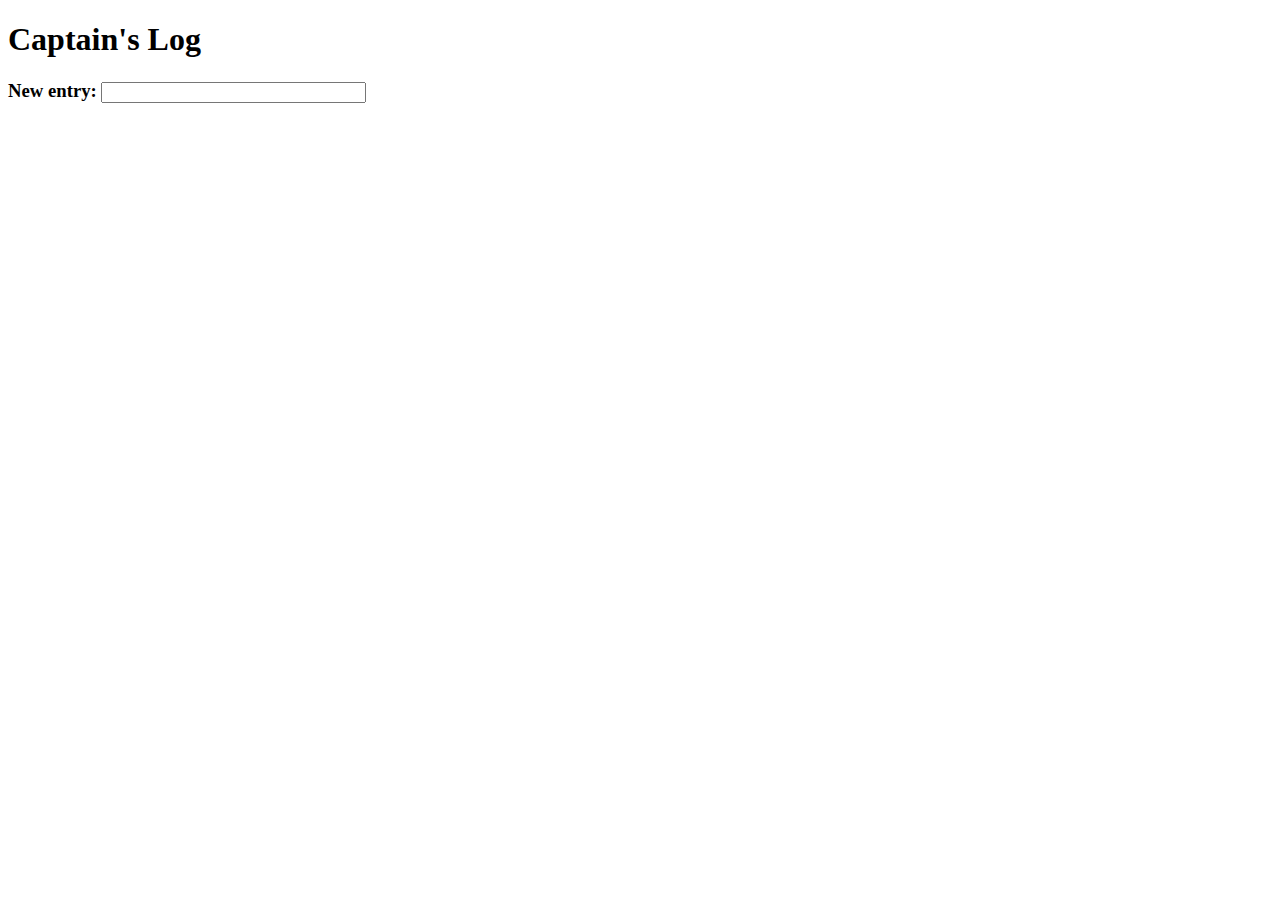
<file: captainslog/index.html>
<!DOCTYPE html>

<html>

<head>
	<title>Captain's Log</title>
	<script src="https://ajax.googleapis.com/ajax/libs/jquery/3.1.1/jquery.min.js"></script>
	<script>
	$(document).ready(function() {

		function reload() {
			output = "";
			for (key in localStorage) {
				output = "<p>" + localStorage[key] + "</p>" + output;
			}
			$('#log').html(output);
		}

		$('#msg').keydown(function(code) {
			if(code.keyCode == 13){
				var time = new Date();
				result = time.toString()+" - "+
				$('#msg').val();
				localStorage[time] = result;
				reload();
			}

		});
	});
	</script>
</head>

<body>
	<h1>Captain's Log</h1>
	<h3>New entry: <input type="text" id="msg" name="msg" size="30" /></h3>
	<div id="log"></div>
</body>
</html>
</file>
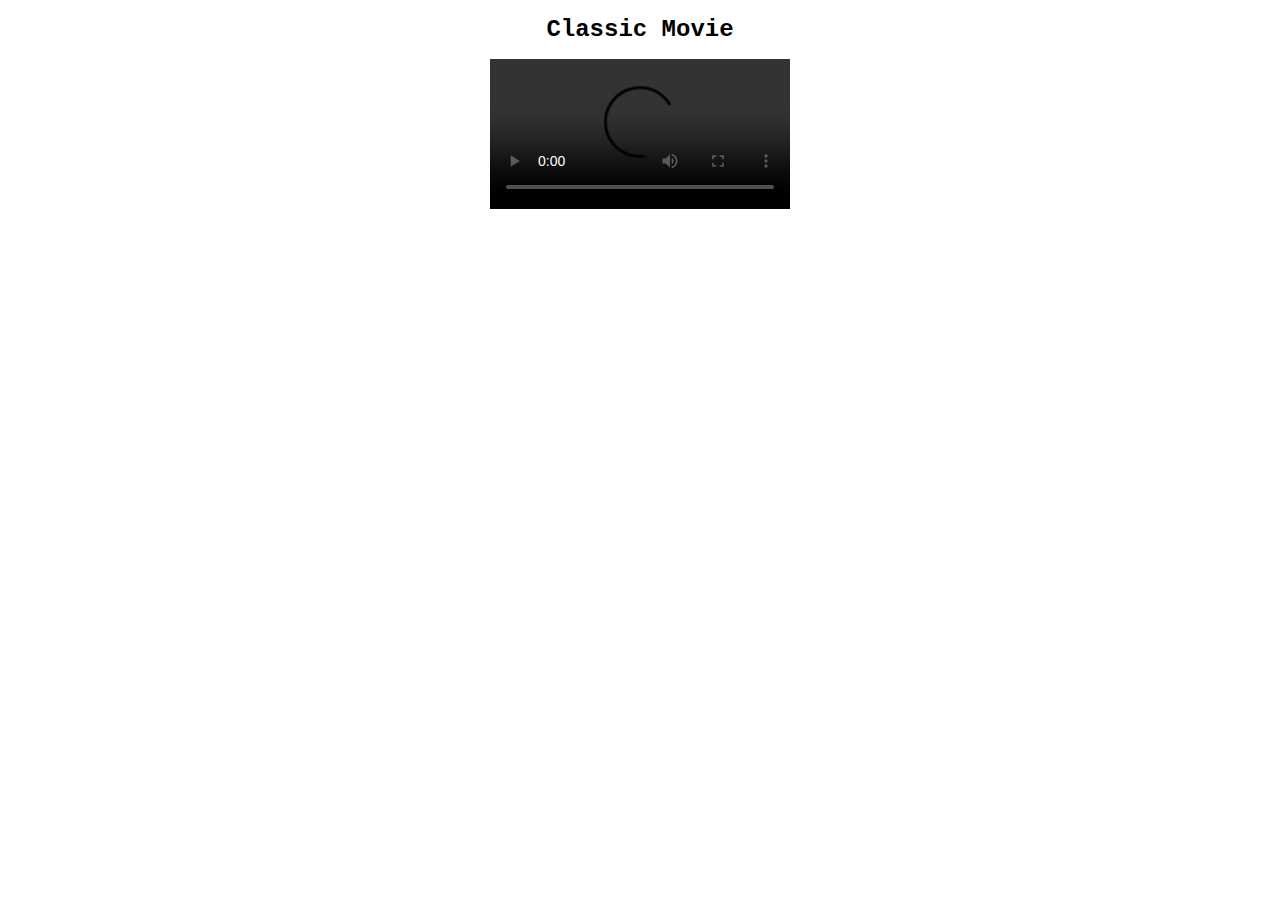
<file: movie_annotation/index.html>
<!DOCTYPE html>
<html>
<head>
<meta charset="utf-8" />
<title>Classic Movie</title>
<link rel="stylesheet" href="style.css" type="text/css" />
</head>

<body>

<h1 id="title">Classic Movie</h1>

<video src="https://www.cs.tufts.edu/comp/20/classic.mp4" id="classic_video" controls></video>
<div id="movie_quotes"></div>

<script type = "text/javascript">
	var video = document.getElementById("classic_video");
	var caption = document.getElementById("movie_quotes");

	video.addEventListener("timeupdate",function(){


	 if (video.currentTime > 20 && video.currentTime < 28) {
			caption.innerHTML = "<h2>Igor: DR. FRANKENSTEIN?!?!?</h2>";
		}
		else if (video.currentTime > 29 && video.currentTime < 33) {
			caption.innerHTML = "<h2>Dr. Frederick Frankenstein: Frokensteen.</h2>";
		}
		else if (video.currentTime > 33 && video.currentTime < 36) {
			caption.innerHTML = "<h2>Igor: You're putting me on.</h2>";
		}
		else if (video.currentTime > 36 && video.currentTime < 39) {
			caption.innerHTML = "<h2>Dr. Frederick Frankenstein: No, it pronounced, &quotFrokensteen.&quot</h2>";
		}
		else if (video.currentTime > 39 && video.currentTime < 41) {
			caption.innerHTML = "<h2>Igor: Do you also say Froaderick?</h2>";
		}
		else if (video.currentTime > 41 && video.currentTime < 44) {
			caption.innerHTML = "<h2>Dr. Frederick Frankenstein: No . . . &quotFrederick.&quot</h2>";
		}
		else if (video.currentTime > 44 && video.currentTime < 46) {
			caption.innerHTML = "<h2>Igor: Well, why isn't it &lsquoFroaderick Frokensteen&rsquo?</h2>";
		}
		else if (video.currentTime > 46 && video.currentTime < 49) {
			caption.innerHTML = "<h2>Dr. Frederick Frankenstein: It isn't, it's &quotFrederick Frokensteen&quot</h2>";
		}
		else if (video.currentTime > 49 && video.currentTime < 51) {
			caption.innerHTML = "<h2>Igor: I see.</h2>";
		}
		else if (video.currentTime > 51 && video.currentTime < 52) {
			caption.innerHTML = "<h2>Dr. Frederick Frankenstein: You must be Igor. [He pronounces it ee-gor.]</h2>";
		}
		else if (video.currentTime > 52 && video.currentTime < 55) {
			caption.innerHTML = "<h2>Igor: No, it's pronounced &quoteye-gor.&quot</h2>";
		}
		else if (video.currentTime > 55 && video.currentTime < 58) {
			caption.innerHTML = "<h2>Dr. Frederick Frankenstein: But they told me it was &quotee-gor&quot...</h2>";
		}
		else if (video.currentTime > 58 && video.currentTime < 60) {
			caption.innerHTML = "<h2>Igor: Well, they were wrong then, weren't they?</h2>";
		}
		else if (video.currentTime > 60 && video.currentTime < 64) {
			caption.innerHTML = "<h2>Dr. Frederick Frankenstein: Uh, you were sent here by Herr Falkstein, weren't you?</h2>";
		}
		else if (video.currentTime > 64 && video.currentTime < 68) {
			caption.innerHTML = "<h2>Igor: Yes. My grandfather used to work for your grandfather.</h2>";
		}
		else if (video.currentTime > 68 && video.currentTime < 71) {
			caption.innerHTML = "<h2>Dr. Frederick Frankenstein: How nice.</h2>";
		}
		else if (video.currentTime > 71 && video.currentTime < 73) {
			caption.innerHTML = "<h2>Igor: Of course the rates have gone up.</h2>";
		}
		else if (video.currentTime > 73 && video.currentTime < 89) {
			caption.innerHTML = "<h2>Dr. Frederick Frankenstein: Of course, of course, I'm sure we'll get along splendidly. Oh, I uh, you know I don't mean to embarrass you, but I'm rather a brilliant surgeon. Perhaps I can help you with that hump.<h2>";
		}
		else if (video.currentTime > 89 && video.currentTime < 95) {
			caption.innerHTML = "<h2>Igor: What hump?</h2>";
		}
		else {
			caption.innerHTML ="";
		}
		}, false);

</script>
</body>
</html>
</file>
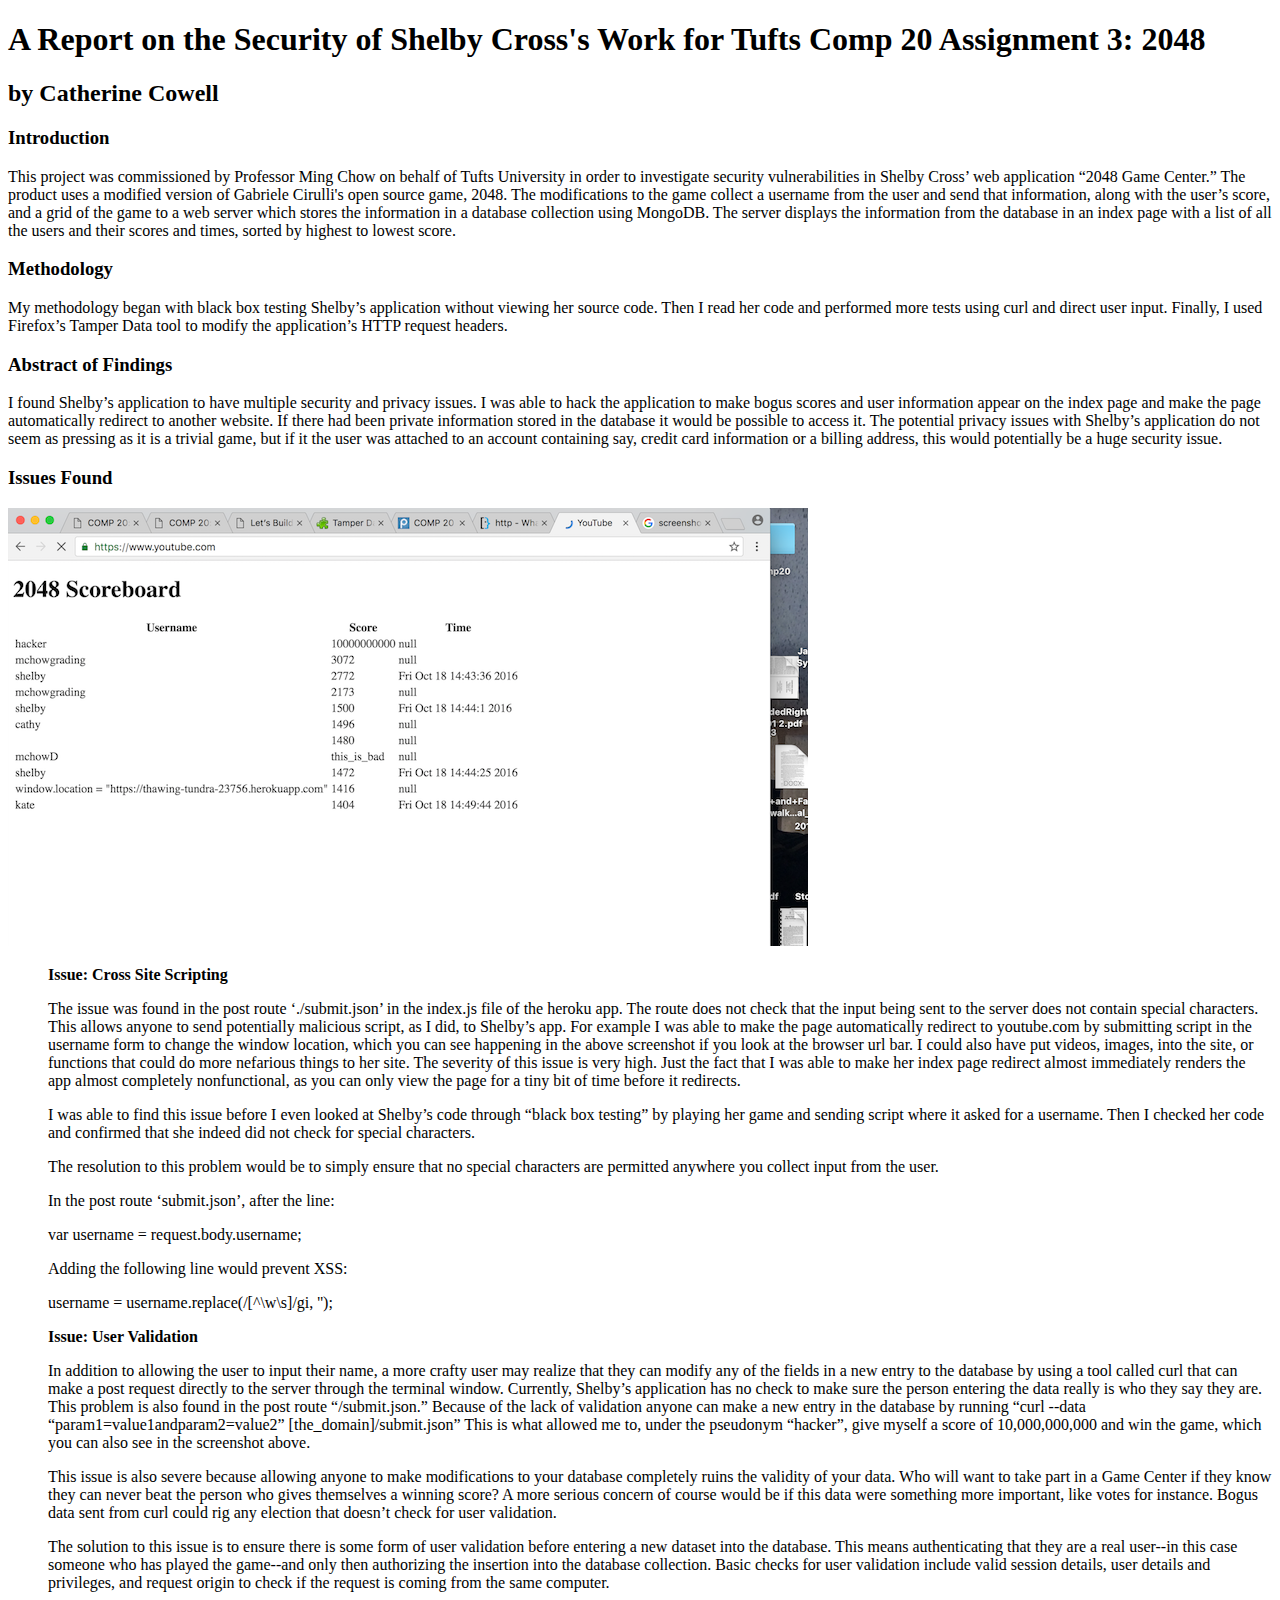
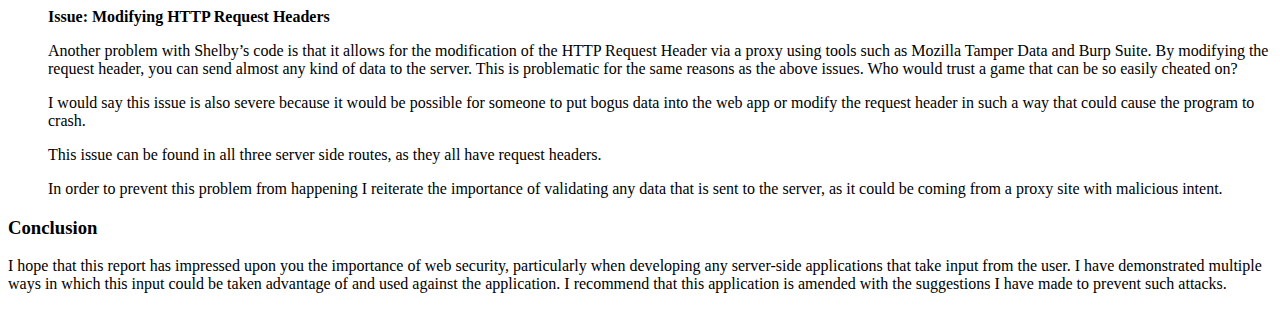
<file: security/index.html>
<!DOCTYPE html>
<html>
<head>
        <title>Comp 20 Assingment 4: Web Security</title>
</head>

<body>
        <h1>A Report on the Security of Shelby Cross's Work for Tufts Comp 20 Assignment 3: 2048</h1>
        <h2>by Catherine Cowell</h2>

        <h3>Introduction</h3>
                <p>This project was commissioned by Professor Ming Chow on behalf of Tufts University in order to investigate security vulnerabilities in Shelby Cross’ web application “2048 Game Center.” The product uses a modified version of Gabriele Cirulli's open source game, 2048. The modifications to the game collect a username from the user and send that information, along with the user’s score, and a grid of the game to a web server which stores the information in a database collection using MongoDB. The server displays the information from the database in an index page with a list of all the users and their scores and times, sorted by highest to lowest score.</p>
        <h3>Methodology</h3>
                <p>My methodology began with black box testing Shelby’s application without viewing her source code. Then I read her code and performed more tests using curl and direct user input. Finally, I used Firefox’s Tamper Data tool to modify the application’s HTTP request headers.</p>
        <h3>Abstract of Findings</h3>
                <p>I found Shelby’s application to have multiple security and privacy issues. I was able to hack the application to make bogus scores and user information appear on the index page and make the page automatically redirect to another website. If there had been private information stored in the database it would be possible to access it. The potential privacy issues with Shelby’s application do not seem as pressing as it is a trivial game, but if it the user was attached to an account containing say, credit card information or a billing address, this would potentially be a huge security issue.</p>
        <h3>Issues Found</h3>
                <p><img src= "screen_shot.png"></p>

                <ul>
                <p><b>Issue: Cross Site Scripting</b></p>
                <p>The issue was found in the post route ‘./submit.json’ in the index.js file of the heroku app. The route does not check that the input being sent to the server does not contain special characters. This allows anyone to send potentially malicious script, as I did, to Shelby’s app. For example I was able to make the page automatically redirect to youtube.com by submitting script in the username form to change the window location, which you can see happening in the above screenshot if you look at the browser url bar. I could also have put videos, images, into the site, or functions that could do more nefarious things to her site. The severity of this issue is very high. Just the fact that I was able to make her index page redirect almost immediately renders the app almost completely nonfunctional, as you can only view the page for a tiny bit of time before it redirects.
</p>
                <p>I was able to find this issue before I even looked at Shelby’s code through “black box testing” by playing her game and sending script where it asked for a username. Then I checked her code and confirmed that she indeed did not check for special characters.</p>
                <p>The resolution to this problem would be to simply ensure that no special characters are permitted anywhere you collect input from the user.</p>
                <p>In the post route ‘submit.json’, after the line:</p>
                <p>var username = request.body.username;</p>
                <p>Adding the following line would prevent XSS:</p>
                <p>username = username.replace(/[^\w\s]/gi, ''); </p>
                </ul>

                <ul>
                <p><b>Issue: User Validation</b></p>
                <p>In addition to allowing the user to input their name, a more crafty user may realize that they can modify any of the fields in a new entry to the database by using a tool called curl that can make a post request directly to the server through the terminal window. Currently, Shelby’s application has no check to make sure the person entering the data really is who they say they are. This problem is also found in the post route “/submit.json.” Because of the lack of validation anyone can make a new entry in the database by running “curl --data “param1=value1andparam2=value2” [the_domain]/submit.json”
This is what allowed me to, under the pseudonym “hacker”, give myself a score of 10,000,000,000 and win the game, which you can also see in the screenshot above. </p>
                <p>This issue is also severe because allowing anyone to make modifications to your database completely ruins the validity of your data. Who will want to take part in a Game Center if they know they can never beat the person who gives themselves a winning score? A more serious concern of course would be if this data were something more important, like votes for instance. Bogus data sent from curl could rig any election that doesn’t check for user validation.</p>
                <p>The solution to this issue is to ensure there is some form of user validation before entering a new dataset into the database. This means authenticating that they are a real user--in this case someone who has played the game--and only then authorizing the insertion into the database collection. Basic checks for user validation include valid session details, user details and privileges, and request origin to check if the request is coming from the same computer.</p>
                </ul>

                <ul>
                <p><b>Issue: Modifying HTTP Request Headers</b></p>
                <p>Another problem with Shelby’s code is that it allows for the modification of the HTTP Request Header via a proxy using tools such as Mozilla Tamper Data and Burp Suite. By modifying the request header, you can send almost any kind of data to the server. This is problematic for the same reasons as the above issues.  Who would trust a game that can be so easily cheated on?</p>
                <p>I would say this issue is also severe because it would be possible for someone to put bogus data into the web app or modify the request header in such a way that could cause the program to crash. </p>
                <p>This issue can be found in all three server side routes, as they all have request headers.</p>
                <p>In order to prevent this problem from happening I reiterate the importance of validating any data that is sent to the server, as it could be coming from a proxy site with malicious intent.</p>
                </ul>

        <h3>Conclusion</h3>
                <p>I hope that this report has impressed upon you the importance of web security, particularly when developing any server-side applications that take input from the user. I have demonstrated multiple ways in which this input could be taken advantage of and used against the application. I recommend that this application is amended with the suggestions I have made to prevent such attacks.</p>


<body>


</html>
</file>
<file: movie_annotation/style.css>
h1 {
	text-align: center;
	font-family: "Courier New", Courier,
    "Lucida Sans Typewriter", "Lucida Typewriter", monospace;
	font-size: 24px;
  font-weight: 600;

}

h2 {
	text-align: center;
  font-family: "Courier New", Courier,
    "Lucida Sans Typewriter", "Lucida Typewriter", monospace;
	font-size: 16px;
  font-weight: 500;

}

video {
  display: block;
  margin: 0 auto;
}
</file>
